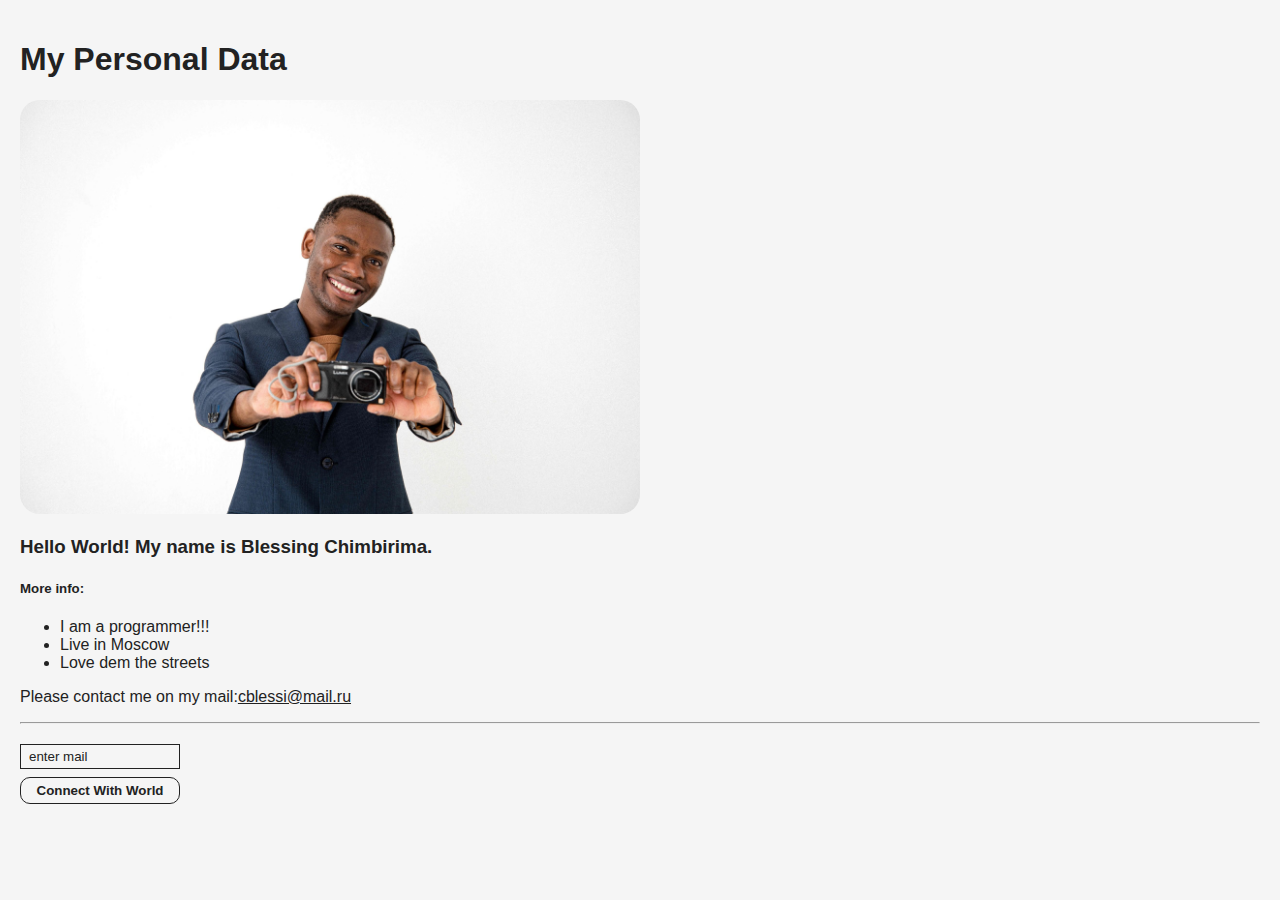
<file: personal.html>
<!DOCTYPE html>
<html lang="en">

<head>
    <meta charset="UTF-8">
    <meta http-equiv="X-UA-Compatible" content="IE=edge">
    <meta name="viewport" content="width=device-width, initial-scale=1.0">
    <title>Personal Info</title>
    <link rel="stylesheet" href="personal.css">
    <link href="https://fonts.googleapis.com/css2?family=Bangers&family=Black+Ops+One&family=Creepster&family=La+Belle+Aurore&family=MedievalSharp&family=Orbitron&family=Rye&display=swap" rel="stylesheet">
    <script src="personal.js"></script>
</head>

<body>
    <header>
        <h1>My Personal Data</h1>
        <div class="header">
            <img src="images/TixyD9ZbRi0.jpg" alt="my photo">

        </div>


    </header>

    <section>
        <h3>Hello World! My name is Blessing Chimbirima.</h3>

        <h5>More info:</h5>
        <ul>
            <li>I am a programmer!!!</li>
            <li>Live in Moscow</li>
            <li>Love dem the streets</li>

        </ul>

        <p>Please contact me on my mail:<a href="mailto:cblessi@mail.ru" target="_blank">cblessi@mail.ru</a></p>

        <hr>

    </section>

    <footer>
        <form action="https://google.com/search">
            <input type="email" placeholder="enter mail">
            <input type="submit" value="Connect With World">
        </form>

    </footer>
    <!-- <script src="personal.js"></script> -->
</body>

</html>
</file>
<file: personal.css>
:root {
    --superhero: 'Bangers', cursive;
    --fantasy: 'MedievalSharp', cursive;
    --space: 'Orbitron', sans-serif;
    --military: 'Black Ops One', cursive;
    --romantic: 'La Belle Aurore', cursive;
    --scary: 'Creepster', cursive;
    --cowboy: 'Rye', cursive;
    --regular: sans-serif;
    --fantasy: 'MedievalSharp', cursive;
    --font: var(--regular);
    --sharp: 0;
    --soft: 10px;
    --round: 100px;
    --image: var(--soft);
    --background: #f5f5f5;
    --text: #222222;
    --light: var(--background);
    --dark: var(--text);
}

body,
html {
    margin: 0;
    padding: 10px;
    background: var(--background);
    color: var(--text);
    font-family: var(--font);
}

img {
    width: 50%;
    border-radius: calc(var(--image)*2);
    border: 4px solid(--text);
}

a {
    color: var(--text);
}

input {
    display: block;
    margin: 20px 0 0;
    width: 160px;
    box-sizing: border-box;
    padding: 4px 8px;
    border-width: 1px;
    border-style: solid;
    border-color: var(--text);
    color: var(--text);
    background: none;
    /* border-radius: var(--image); */
    font-family: var(--font);
}

::placeholder {
    color: var(--text);
}

input[type=submit] {
    border-radius: var(--image);
    padding: 5px 10px;
    background: var(--fantasy);
    font-weight: bold;
    box-sizing: border-box;
    display: block;
    margin: 8px 0;
    cursor: pointer;
    font-family: var(--font);
    width: 160px;
    color: var(--romantic)
}
</file>
